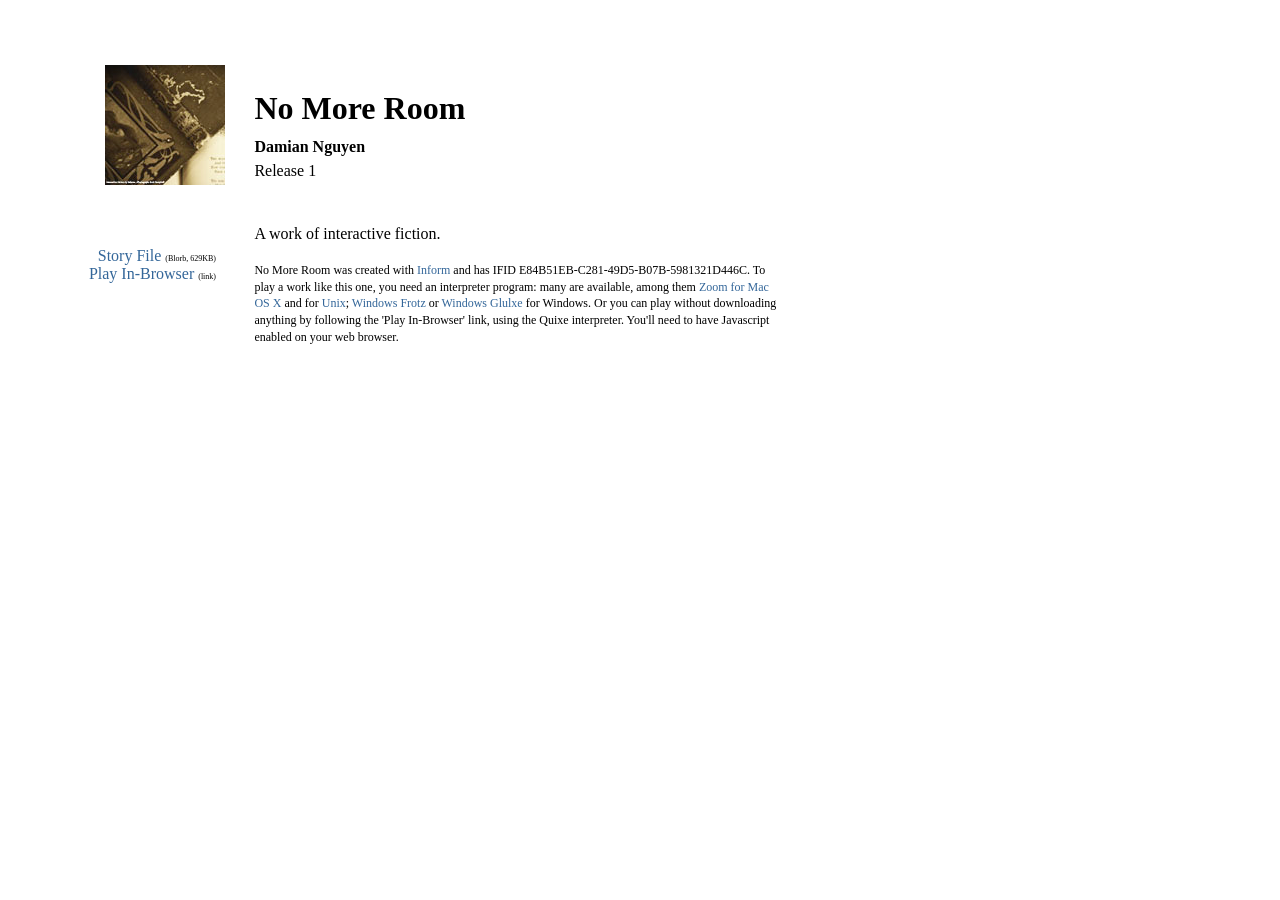
<file: docs/games/no-more-room/index.html>
<!DOCTYPE html PUBLIC "-//W3C//DTD HTML 4.01 Transitional//EN" "http://www.w3.org/TR/html4/loose.dtd">
<html>
<head>
  <title>Damian Nguyen - No More Room</title>
  <meta http-equiv="Content-Type" content="text/html;charset=utf-8" />
  <meta name="author" content="Damian Nguyen" />
  <meta name="description" content="A page for the game No More Room by Damian Nguyen." />
  <link rel="stylesheet" href="style.css" type="text/css" media="all" />
 </head>
<body>
<div class="container">
<div class="coverimage"><span><a href="Cover.jpg"><img src="Small Cover.jpg" border="1"></a></span></div>
<div class="introduction">
	<h1><span>No More Room</span></h1>
	<h2><span>Damian Nguyen</span></h2>
	<div class="bibliography"><span>Release 1</span></div>
</div>
<div class="links">
	<ul>
	<li><div class="download"><a href="No More Room.gblorb">Story File</a> <span class="filetype">(Blorb,&nbsp;629KB)</span></div></li>
	<div class="auxiliary"><li><a href="play.html">Play In-Browser</a> <span class="filetype">(link)</span></li></div>
	</ul>
</div>

<div class="about"><span><p>A work of interactive fiction.</p></span></div>

<div class="playinfo">
	<p>No More Room was created with <a href="http://inform7.com/">Inform</a> and has IFID E84B51EB-C281-49D5-B07B-5981321D446C. To play a work like this one, you need an interpreter program: many are available, among them <a href="http://www.logicalshift.demon.co.uk/mac/zoom.html">Zoom
for Mac OS X</a> and for <a href="http://www.logicalshift.demon.co.uk/unix/zoom/">Unix</a>; <a href="http://freespace.virgin.net/davidk.kinder/frotz.html">Windows Frotz</a> or <a href="http://freespace.virgin.net/davidk.kinder/glulxe.html">Windows Glulxe</a> for Windows.  
Or you can play without downloading anything by following the 'Play In-Browser'
link, using the Quixe interpreter. You'll need to have Javascript enabled
on your web browser.</p>
</div> 

</div>
</body>
</html>
</file>
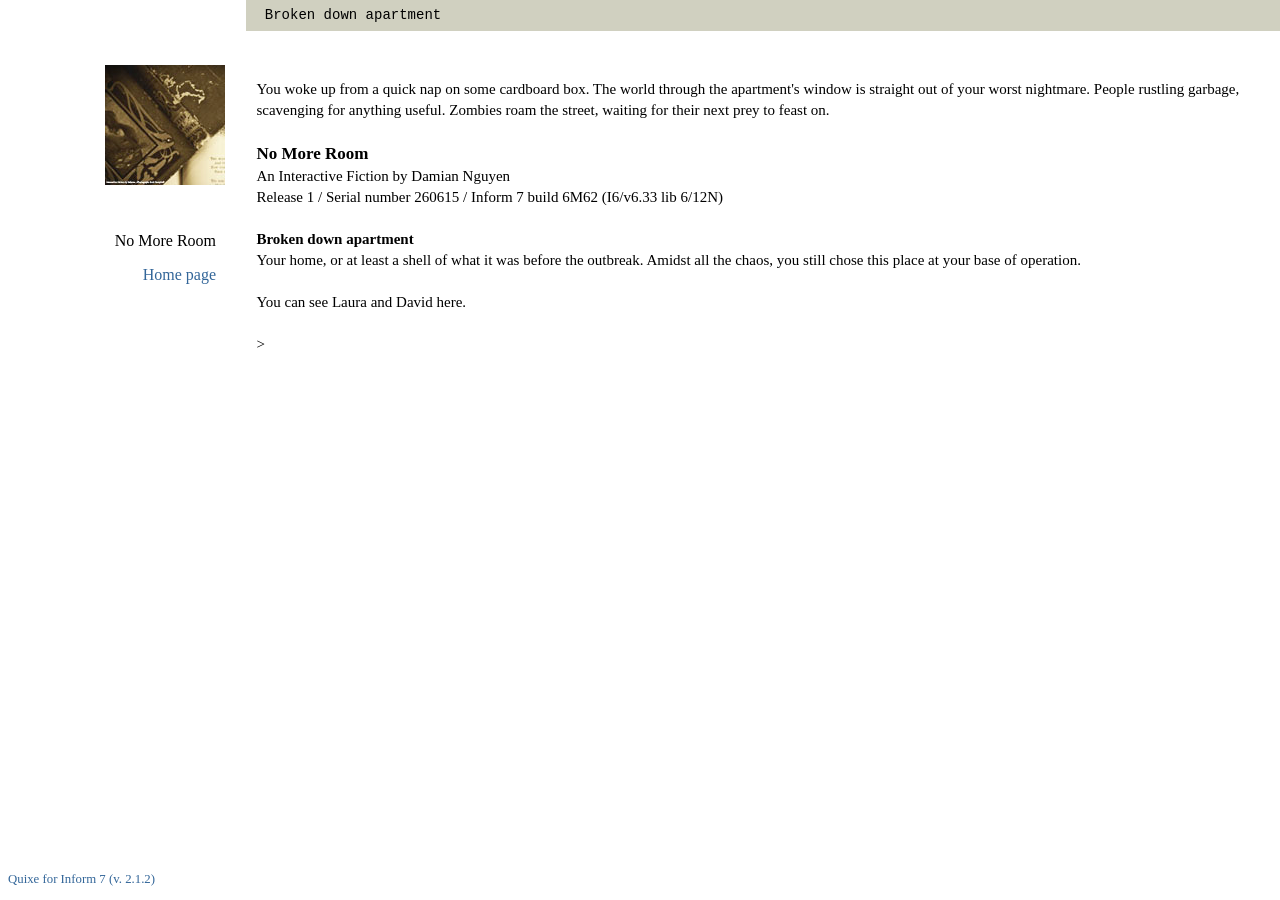
<file: docs/games/no-more-room/play.html>
<!DOCTYPE html>
<html>
<head>
  <title>Damian Nguyen - No More Room — Play</title>
  <meta http-equiv="Content-Type" content="text/html;charset=utf-8">
  <meta name="viewport" content="width=device-width, user-scalable=no">
  <meta name="author" content="Damian Nguyen">
  <link rel="stylesheet" href="style.css">
  
  <link rel="stylesheet" href="interpreter/glkote.css" type="text/css">
<link rel="stylesheet" href="interpreter/dialog.css" type="text/css">
<script src="interpreter/jquery-1.11.2.min.js" type="text/javascript"></script>
<script src="interpreter/glkote.min.js" type="text/javascript"></script>
<script src="interpreter/quixe.min.js" type="text/javascript"></script>

<script src="interpreter/resourcemap.js" type="text/javascript"></script>

<script type="text/javascript">
game_options = {
image_info_map: 'StaticImageInfo',  // image data is here, not in blorb
use_query_story: false,
set_page_title: false,
inspacing: 0,     // gap between windows
outspacing: 0     // gap between windows and edge of gameport
};
</script>

<script src="interpreter/No More Room.gblorb.js" type="text/javascript"></script>
  
 </head>
<body class="play">
<div class="container">
<div class="coverimage"><span><a href="Cover.jpg"><img src="Small Cover.jpg" border="1"></a></span></div>
<div class="links">
<div class="smalltitle">No More Room</div>
<ul>
<li><a href="index.html">Home page</a></li>
</ul>
</div>

<div id="gameport">
<div id="windowport">
<noscript><hr>
<p>You'll need to turn on Javascript in your web browser to play this game.</p>
<hr></noscript>
</div>
<div id="loadingpane">
<img src="interpreter/waiting.gif" alt="LOADING"><br>
<em>&nbsp;&nbsp;&nbsp;Loading...</em>
</div>
<div id="errorpane" style="display:none;"><div id="errorcontent">...</div></div>
</div>

</div>
<div class="interpretercredit"><a href="http://eblong.com/zarf/glulx/quixe/">Quixe for Inform 7 (v. 2.1.2)</a></div>
</body>
</html>
</file>
<file: docs/games/no-more-room/style.css>
/*

Standard CSS file for use with Standard.html and Standard-Source.html. 

*/


body
{
	font-family: Georgia, Palatino, "Times New Roman", Times, serif;
	font-size: 100%;
	-webkit-text-size-adjust: none;
}

.container
{
	margin-top: 2em;
}

/* 
Paragraph features defined here apply without distinction to blurb and
source paragraphs. 
*/

p
{
	font-size: 1em;
	line-height: 1.4;
}

/* 
Here we get rid of underlining for links, and provide a more subdued 
color scheme than the bright-blue HTML standard. 

Best color schemes are likely to vary depending on cover art.
*/

a
{
	text-decoration: none;
	color: #369;
}

a:visited
{
	text-decoration: none;
	color: #006;
}

a:hover
{
	text-decoration: none;
	color: #33C;
}

.coverimage
{
	width: 12.6em;
	margin-top: 2em;
	margin-left: 1em;
	float: left;
	clear: left;
	text-align: right;
} 

/* 
Here we make invisible the one-pixel border that currently goes around
the cover image. 
*/

.coverimage a
{
	font-style: normal;
	font-variant: normal;
	font-weight: normal;
	color: #FFF;
}

/* 
The introduction formatting applies to the title, author name, and release
number, here presented at the top of the page. 

To change the appearance of specific elements, tweak

	h1 for the title
	h2 for the author name
	.bibliography for the release information

*/

.introduction
{ 
	padding-top: 2.4em;
	margin-left: 15.4em;
	width: 33em;
	line-height: 1;
	text-align: left;
}

/* 
These set the sizes for the title (h1) and the author name (h2). 

The ideal font-size for h1 may vary quite a bit depending on how long the 
game's title is: larger for one-word titles, smaller for longer titles.

Should we wish to remove the title entirely and allow the cover art alone
to represent the game, we need only add the line "display: none;" to the
definition of h1.

*/
h1 { font-size: 2em;  }
h2 { font-size: 1em; line-height: .25;}

/* The about formatting applies to blurb information. */

.about
{
	margin-top: 2.8em;
	margin-left: 15.4em;
	width: 33em;
	text-align: left;
}

/* 
By setting about p and about p + p, we instruct the first paragraph of the
blurb to be unindented but subsequent paragraphs to be indented a small 
distance. 
*/

.about p { margin-bottom: 0; }

.about p + p
{
	text-indent: 1.4em;
	margin-top: 0;
}

/* 
Playinfo affects the paragraph at the bottom of the home-page that supplies
the IFID for the game and suggests interpreters for the author to use. */

.playinfo
{
	margin: 1em 0px 0px 15.4em;
	width: 33em;
}

.playinfo p {
	font-size: .75em;
}


/* 
The links formatting applies to the story file and auxiliary links found
on the home page, and to the Contents, Next, and Previous links on the 
source pages. Here we arrange for them to appear in a column at the left
side of the page. 
*/

.links
{
	width: 13em;
	float: left;
	clear: left;
	text-align: right; 
	margin-top: 2.8em;
}

.links li
{
	list-style-type: none;
	list-style-position: default;
	padding: .4 em;
}

/* 
The filetype id applies only to the little (blorb), (pdf), and similar
denotations found on the links. Here we make these appear smaller than the 
surrounding text. In order to get rid of them entirely, we would add 
"display: none;" to our filetype definition. 
*/ 

span.filetype { font-size: .5em; }

/* 
Source formatting applies to the source text on generated pages. 
*/

.source
{
	margin-top: 1.4em;
	margin-left: 15.4em;
	width: 33em;
	line-height: 1.4;
}

.sourceintroduction
{
	margin-left: 15.4em;
	width: 33em;
}

.sourceintroduction h1
{
	padding-top: 2.8em;
	font-size: 1em;
	line-height: 1;
	text-align: right;
	text-decoration: none;
	font-weight: normal;
	font-style: italic;
}

.sourceintroduction h2
{
	display: none;
}

.sourcecoverimage
{
	width: 12.6em;
	margin-top: 2em;
	margin-left: 1em;
	float: left;
	clear: left;
	text-align: right;
} 

/* 
Here we make invisible the one-pixel border that currently goes around
the cover image. 
*/

.sourcecoverimage a
{
	font-style: normal;
	font-variant: normal;
	font-weight: normal;
	color: #FFF;
}

.sourcebibliography
{
	display: none;
}

span.quote { color: #369; }

span.comment {
	color: #390;}

span.substitution
{
	color: #69B;
	font-variant: small-caps;
}
	
span.i6code { color: #666; font-family: monospace; }

span.columnhead { 
	font-style: italic; 
	font-size: 1em;
}

span.heading
{
	font-weight: bold;
} 

.source td
{
	padding-top: .7em;
	padding-bottom: .7em;
	padding-right: 1.4em;
	font-size: .75em;
	text-align: left;
	vertical-align: top;
} 

/*
We could alter the following in order to make the footnote links in the source
text appear different from other links, but otherwise they will be the same
color as other links -- which is fine as a default.
*/

span.notecue
{
	font-size: .75em;
	vertical-align: super;
}

/* 
Here we tell the elements of the table of contents not to be listed with
bullets because this tends to produce considerable visual clutter especially
with large project files. 
*/

.source li
{
	list-style-type: none;
	list-style-position: default;
}

/* 
Notes applies to footnotes on the source text. 
*/

.notes
{
	margin-left: 16.8em;
	width: 33em;
}

.notes p
{
	text-indent: -1.4em;
	font-size: .75em;
}

.notesheading { font-style: italic; }

p.indent0 
{	margin-bottom: 0;  
}

p.indent1 
{
	padding-left: 2.8em;
	text-indent: -.7em;
	margin-bottom: 0;
	margin-top: 0;
}

p.indent2 
{	margin-bottom: 0; 
	padding-left: 5.6em;
	text-indent: -.7em;
	margin-top: 0;
}

p.indent3 
{
	padding-left: 8.4em;
	text-indent: -.7em;
	margin-bottom: 0;
	margin-top: 0;
}

p.indent4
{	margin-bottom: 0; 
	padding-left: 11.2em;
	text-indent: -.7em;
	margin-top: 0;
}

p.indent5
{
	padding-left: 14em;
	text-indent: -.7em;
	margin-bottom: 0;
	margin-top: 0;
}

p.indent6
{	margin-bottom: 0; 
	padding-left: 16.8em;
	text-indent: -.7em;
	margin-top: 0;
}

p.indent7
{
	padding-left: 19.6em;
	text-indent: -.7em;
	margin-bottom: 0;
	margin-top: 0;
}


p.indent8
{	margin-bottom: 0; 
	padding-left: 22.4em;
	text-indent: -.7em;
	margin-top: 0;
}

p.indent9
{
	padding-left: 25.2em;
	text-indent: -.7em;
	margin-bottom: 0;
	margin-top: 0;
}

/*
Styles for play.html
*/
.play .coverimage
{
	position: fixed;
}
.play .links
{
	margin-top: 200px;
	position: fixed;
}

.interpretercredit
{
	bottom: 1em;
	font-size: 80%;
	position: fixed;
}

#gameport
{
	background: white;
	bottom: 0px;
	left: 15.4em;
	line-height: 1.4;
	margin: 0px;
	position: absolute;
	right: 0px;
	top: 0px;
}

/*
Styles for mobile browsers: change to a one-column layout.
*/

@media screen and (max-device-width: 480px)
{
	.coverimage, .introduction, .links, .about, .playinfo, .source, .sourceintroduction, .sourcecoverimage, .notes
	{
		float: none;
		margin-left: 1em;
		text-align: left;
	}

	.play .coverimage, .play .links, .play .interpretercredit
	{
		display: none;
	}
	
	#gameport
	{
		left: 0px;
		width: auto;
	}
}
</file>
<file: docs/games/no-more-room/interpreter/glkote.css>
/* GlkOte stylesheet for Quixe/I7 Template
 * Designed by Andrew Plotkin <erkyrath@eblong.com>
 * <http://eblong.com/zarf/glk/glkote.html>
 * <http://eblong.com/zarf/glulx/quixe/>
 * 
 * This CSS stylesheet is in the public domain. Do whatever you want
 * with it.
 */

#windowport {
  width: 100%;
  height: 100%;
}

#errorpane {
  position: absolute;
  top: 0px;
  width: 100%;
  background: #FF4040;
  padding-bottom: 3px;
}

#errorcontent {
  padding: 8px;
  text-align: center;
  background: #FFA0A0;
}

#loadingpane {
  position: absolute;
  width: 100%;
  text-align: center;
  top: 20%;
}

.WindowFrame {
  /* This class provides the default background color of windows. You
     can change that, but don't touch the position or margin. */
  position: absolute;
  margin: 0px;
  background: white;
}

.BufferWindow {
  overflow: scroll;   /* vertical scrollbar is mandatory */
  overflow-x: hidden; /* but horizontal scrollbar is forbidden */
  font-family: Georgia, "Times New Roman", Times, serif;
  font-size: 15px;
  line-height: 1.4;
  padding: 6px 10px 6px 10px;
}

.BufferLine {
}

.GridWindow {
  background: #D0D0C0;
  overflow: hidden;
  font-family: monaco, andale mono, lucidatypewriter, courier, courier new, monospace; /* necessary! */
  font-size: 14px;
  padding: 6px 10px 6px 10px;
}

.GridLine {
  white-space: pre; /* required for spaces to work right */
}

.InvisibleCursor {
  /* This provides the padding below the last line of text (and the input
     prompt). Without this, they'd be flush against the bottom of the
     window, which would be ugly. Do not modify this CSS class. */
  position: relative;
  padding-bottom: 14px;
}

.MorePrompt {
  /* This describes the "More" prompt that flashes in the bottom right corner
     of a window when it needs paging. */
  font-weight: bold;
  position: absolute;
  background: #603010;
  color: #FFFFCC;
  opacity: 0.5;
  padding: 2px 6px;
  -webkit-border-radius: 4px;
  -moz-border-radius: 4px;
}

.Input {
  /* This class mimicks the Style_input class. It also eliminates the 
     usual decoration of an <input> field, as much as possible. */
  border: none;
  margin: 0px;
  padding: 0px;
  outline-width: 0px;
  outline-style: none;
  background: none;
  font-weight: bold;
}

.BufferWindow .Input {
  font-family: Georgia, "Times New Roman", Times, serif;
  font-size: 15px;
}

.GridWindow .Input {
  font-family: monaco, andale mono, lucidatypewriter, courier, courier new, monospace; /* necessary! */
  font-size: 14px;
}

/* The following are used for image alignment (in buffer windows). */

.ImageMarginLeft {
  float: left;
  margin-right: 0.5em;
}

.ImageMarginRight {
  float: right;
  margin-left: 0.5em;
}

.ImageInlineDown {
  vertical-align: text-top;
}

.ImageInlineUp {
  vertical-align: text-bottom;
}

.ImageInlineCenter {
  vertical-align: middle;
}

.FlowBreak {
  clear: both;
}

.GraphicsWindow canvas {
  background-color: white;
}

/* The following are the standard Glk styles. */

.Style_normal {
}

.Style_emphasized {
  font-style: italic;
}

.Style_preformatted {
  font-family: monaco, andale mono, lucidatypewriter, courier, courier new, monospace;
}

.Style_header {
  font-weight: bold;
}

.BufferWindow .Style_header {
  font-size: 17px;
}

.Style_subheader {
  font-weight: bold;
}

.Style_alert {
  font-weight: bold;
}

.Style_note {
  font-style: italic;
}

.Style_blockquote {
  background: #FFF0C0;
}

.Style_input {
  font-weight: bold;
  color: #300000;
}

.Style_user1 {
}

.Style_user2 {
}

/* End of GlkOte default stylesheet. */
</file>
<file: docs/games/no-more-room/interpreter/dialog.css>
/* Dialog toolkit default stylesheet
 * Designed by Andrew Plotkin <erkyrath@eblong.com>
 * <http://eblong.com/zarf/glk/glkote.html>
 * 
 * This CSS stylesheet is in the public domain. Do whatever you want
 * with it.
 */

/* dialog_screen is a translucent rectangle that greys out the entire root
   element (the game beneath the dialog box).
*/
#dialog_screen {
  position: absolute;
  width: 100%;
  height: 100%;
  background: #808080;
  opacity: 0.5;
}

/* dialog_frame is an invisible pane that fills the root element. It exists
   so that the dialog can easily be centered in it.
*/
#dialog_frame {
  position: absolute;
  width: 100%;
  height: 100%;
}

/* dialog is the dialog div itself. It is displayed near the top of
   dialog_frame. The auto margins keep it horizontally centered.
*/
#dialog {
  position: relative;
  width: 400px;
  margin-left: auto;
  margin-right: auto;
  margin-top: 100px;
  background: white;
  border: 4px solid #AAA;
  -webkit-box-shadow: 1px 1px 15px #222;
  -moz-box-shadow: 1px 1px 15px #222;
  -webkit-border-radius: 10px;
  -moz-border-radius: 10px;
}

#dialog .DiaCaption {
  margin: 16px;
}

#dialog .DiaInput {
  margin: 16px;
}

#dialog input {
  width: 100%;
}

#dialog .DiaBody {
  margin: 16px;
  clear: both;
}

#dialog select {
  width: 100%;
}

#dialog button {
  margin-left: 8px;
}

#dialog .DiaButtons {
  margin: 16px;
  text-align: right;
}

#dialog .DiaButtonsFloat {
  margin-left: 16px;
  margin-right: 16px;
  float: right;
}

#dialog .DiaDisplayText {
  height: 200px;
  padding: 4px 8px;
  overflow: scroll;   /* vertical scrollbar is mandatory */
  overflow-x: hidden; /* but horizontal scrollbar is forbidden */
  font-size: 14px;
  white-space: pre-wrap;
  background: #FED;
}

/* End of Dialog default stylesheet. */
</file>
